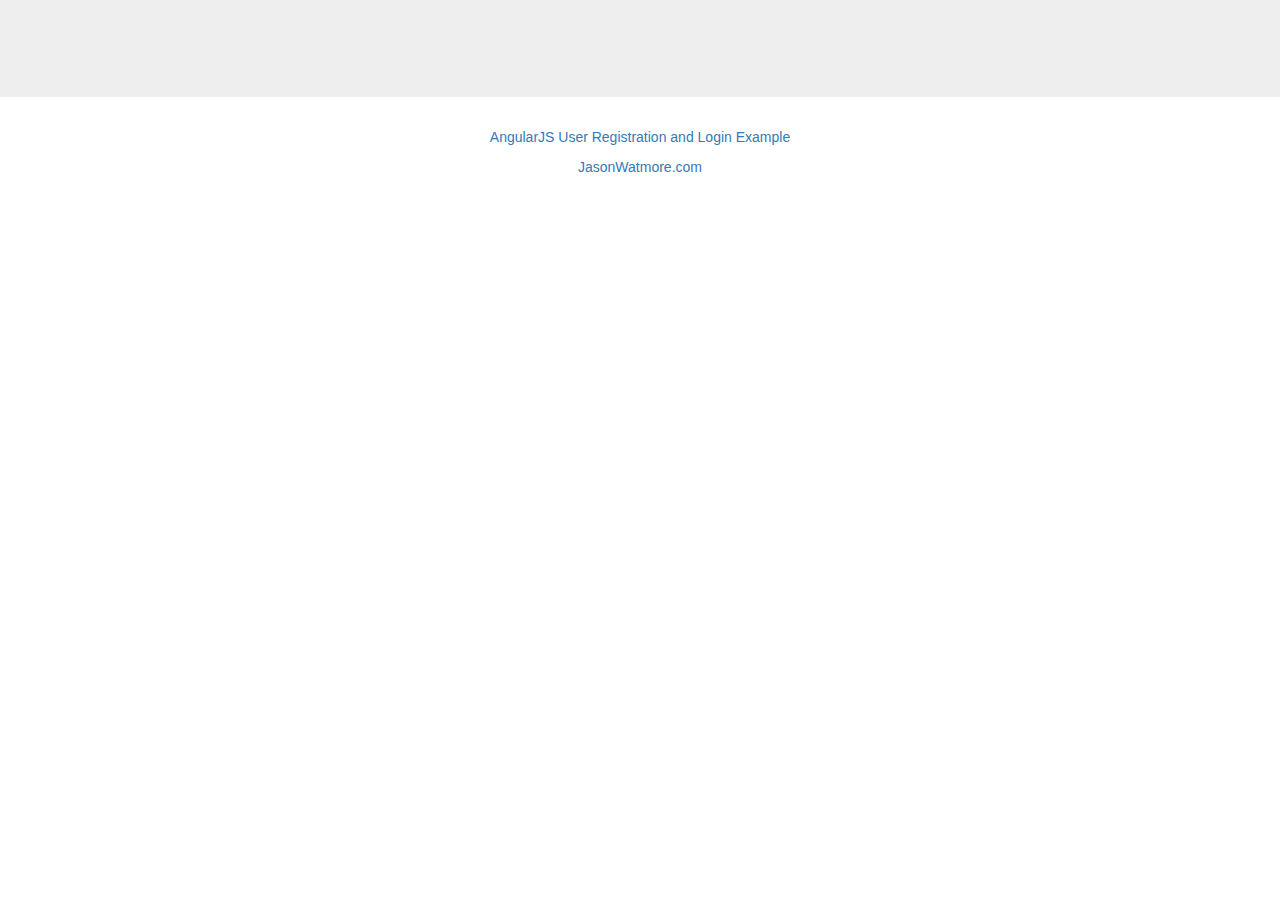
<file: angular-registration-login-example-master/index.html>
﻿<!DOCTYPE html>
<html ng-app="app">
<head>
    <meta charset="utf-8" />
    <title>AngularJS User Registration and Login Example</title>
    <link rel="stylesheet" href="//netdna.bootstrapcdn.com/bootstrap/3.1.1/css/bootstrap.min.css" />
    <link href="app-content/app.css" rel="stylesheet" />
</head>
<body>
    <div class="jumbotron">
        <div class="container">
            <div class="col-sm-8 col-sm-offset-2">
                <div ng-class="{ 'alert': flash, 'alert-success': flash.type === 'success', 'alert-danger': flash.type === 'error' }" ng-if="flash" ng-bind="flash.message"></div>
                <div ng-view></div>
            </div>
        </div>
    </div>
    <div class="credits text-center">
        <p>
            <a href="http://jasonwatmore.com/post/2015/03/10/angularjs-user-registration-and-login-example-tutorial">AngularJS User Registration and Login Example</a>
        </p>
        <p>
            <a href="http://jasonwatmore.com">JasonWatmore.com</a>
        </p>
    </div>

    <script src="//code.jquery.com/jquery-3.1.1.min.js"></script>
    <script src="//code.angularjs.org/1.6.0/angular.min.js"></script>
    <script src="//code.angularjs.org/1.6.0/angular-route.min.js"></script>
    <script src="//code.angularjs.org/1.6.0/angular-cookies.min.js"></script>

    <script src="app.js"></script>
    <script src="app-services/authentication.service.js"></script>
    <script src="app-services/flash.service.js"></script>

    <!-- Real user service that uses an api -->
    <!-- <script src="app-services/user.service.js"></script> -->

    <!-- Fake user service for demo that uses local storage -->
    <script src="app-services/user.service.local-storage.js"></script>

    <script src="home/home.controller.js"></script>
    <script src="login/login.controller.js"></script>
    <script src="register/register.controller.js"></script>
</body>
</html>
</file>
<file: angular-registration-login-example-master/app-content/app.css>
﻿a {
    cursor: pointer;
}
</file>
